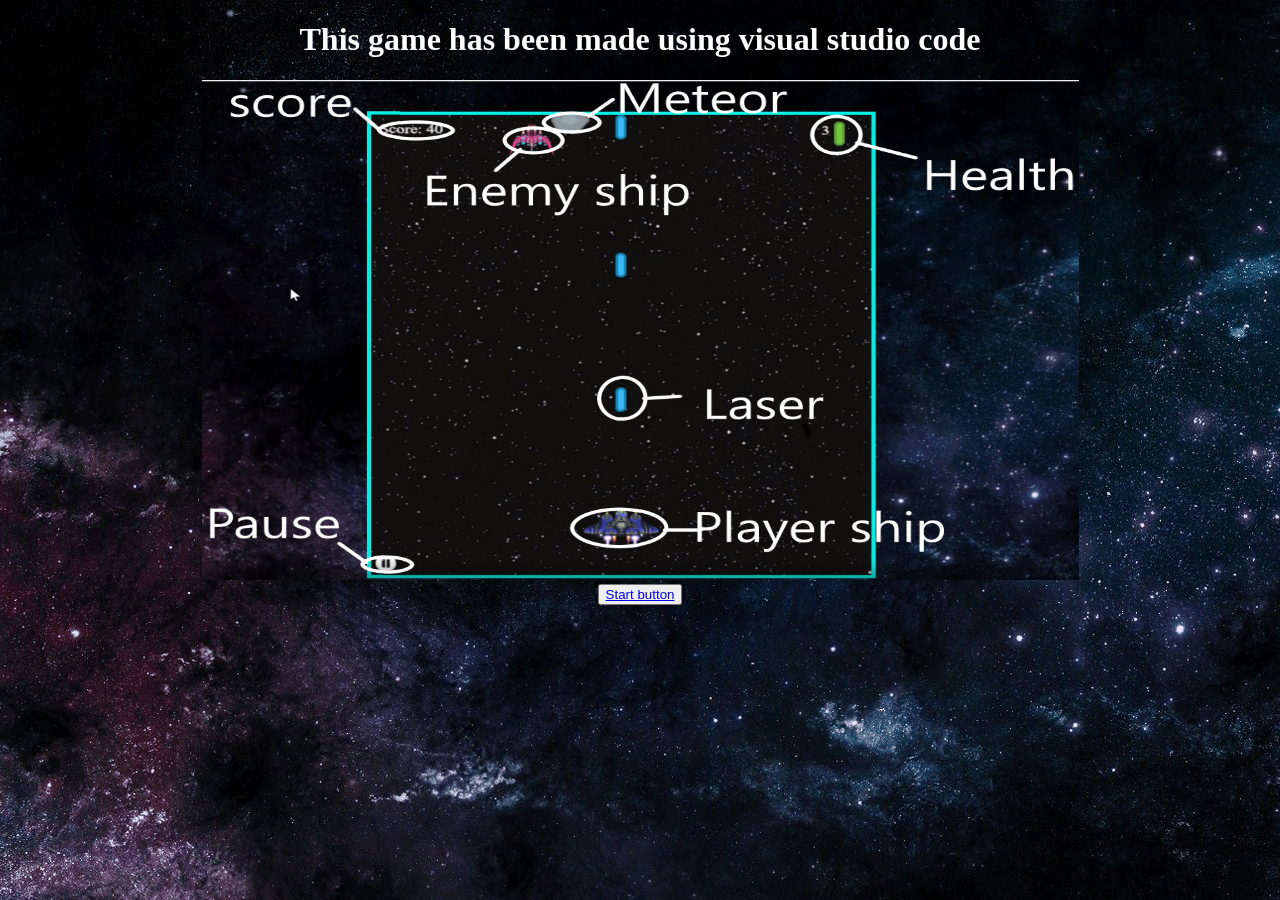
<file: SpaceShooter-master/index.html>
<!DOCTYPE html>
<html>
<head>
	<title>Space Shooter</title>
</head>
<body background="assets/Backgrounds/black.png" text="white">
<center>     
    <h1>This game has been made using visual studio code</h1>
   <img width="877" height="500" src="Space Shooter - Google Chrome 06-09-2020 17_31_14 (2).png" >
 <br><button type="submit"><a href="index2.html">Start button</a></button> 

		<script type="text/javascript" src=""></script>
		<br>
</center>
	</body>
</html>
</file>
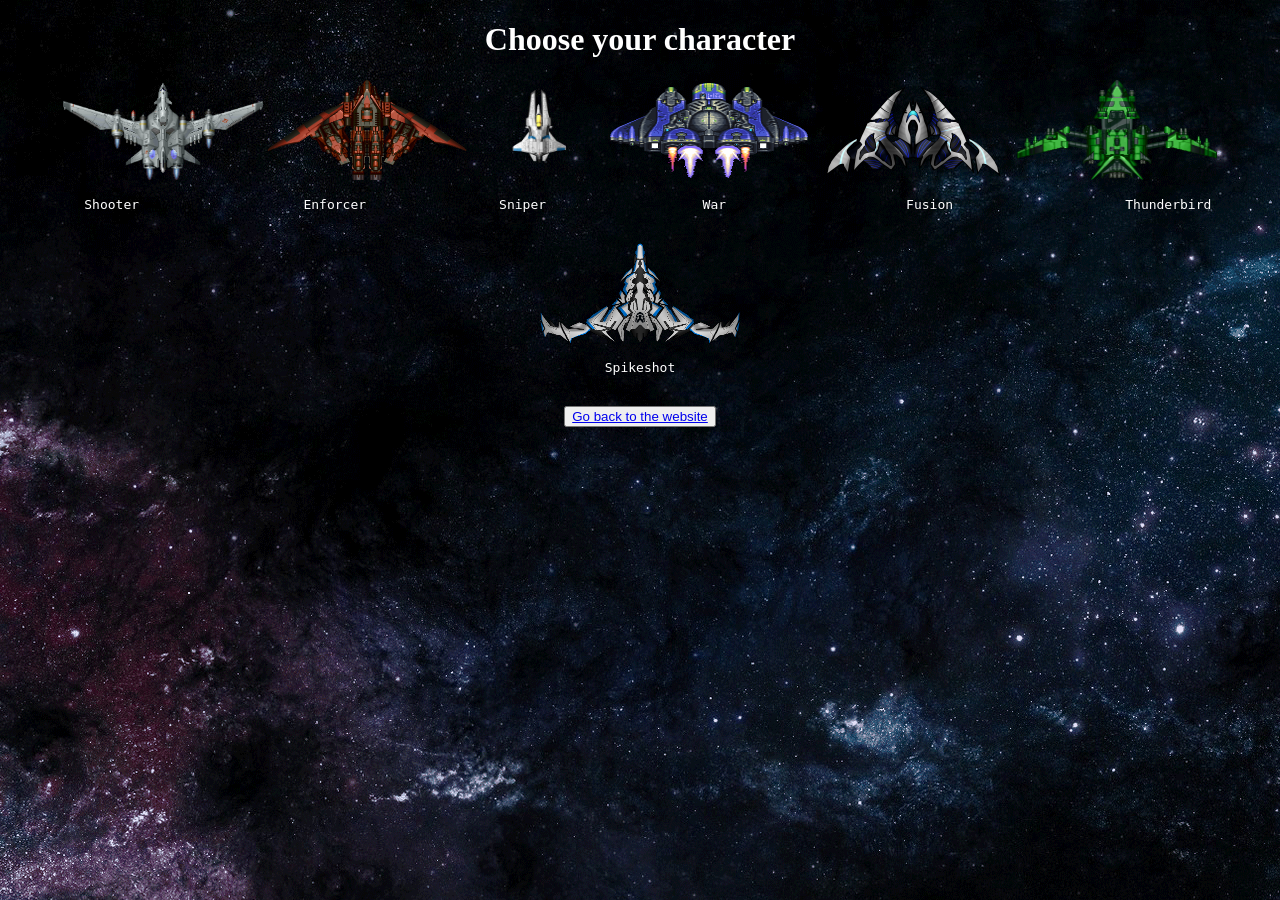
<file: SpaceShooter-master/index2.html>
<!DOCTYPE html>
<html>
<head>
	<title>Space Shooter</title>
</head>
<body background="assets/Backgrounds/black.png" text="white">
<center>     
    <h1>Choose your character</h1>
<span>
 <a href="player1/index1.html"><img src="assets/player/playerBlack3.png" width="200" height="100"></a>
 <a href="player1 - Copy/index1.html"><img src="assets/player/playerBlue4.png" width="200" height="100"></a>
 <a href="player1 - Copy (2)/index1.html"><img src="assets/player/playerGreen3.png" nwidth="2000" height="100"></a>
 <a href="player1 - Copy (3)/index1.html"><img src="assets/PNG/playerShip2_blue.png" width="200" height="100"></a>
 <a href="player1 - Copy (4)/index1.html"><img src="assets/player/playerRed4.png" width="200" height="100"></a>
 <a href="player1 - Copy (5)/index1.html"><img src="assets/player/player hiya5.png" width="200" height="100"></a>
 <br>
 <pre>  Shooter                     Enforcer                 Sniper                    War                       Fusion                      Thunderbird</pre>
 <br>
 <a href="player1 - Copy (6)/index1.html"><img src="assets/player/player hiya6.png" width="200" height="100"></a>
<pre>Spikeshot</pre>
</span>
<script type="text/javascript" src=""></script>
		<br>
	<button><a href="https://boombaca.github.io/Area-51-Web/">Go back to the website</a></button>
</center>
	</body>
</html>
</file>
